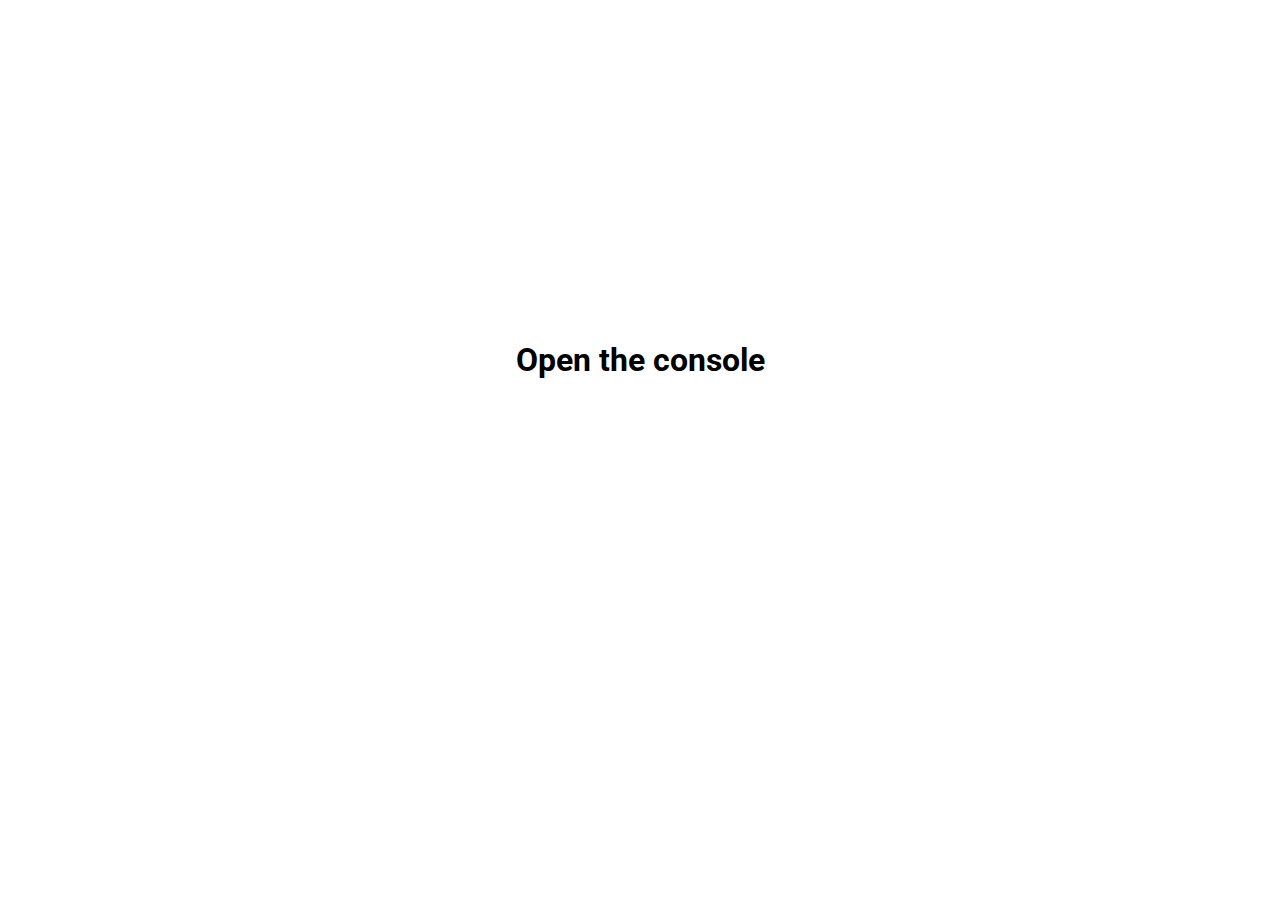
<file: javascript-2/exercises/first.html>
<!DOCTYPE html>
<html lang="en">
  <head>
    <meta charset="UTF-8" />
    <meta name="viewport" content="width=device-width, initial-scale=1.0" />
    <meta http-equiv="X-UA-Compatible" content="ie=edge" />
    <link rel="stylesheet" href="../style.css" />
    <title>First Exercie | Kristijan Jovanovski</title>
  </head>
  <body>
    <div class="container">
      <h1>Open the console</h1>
    </div>
    <script src="../js/exercise1.js"></script>
  </body>
</html>
</file>
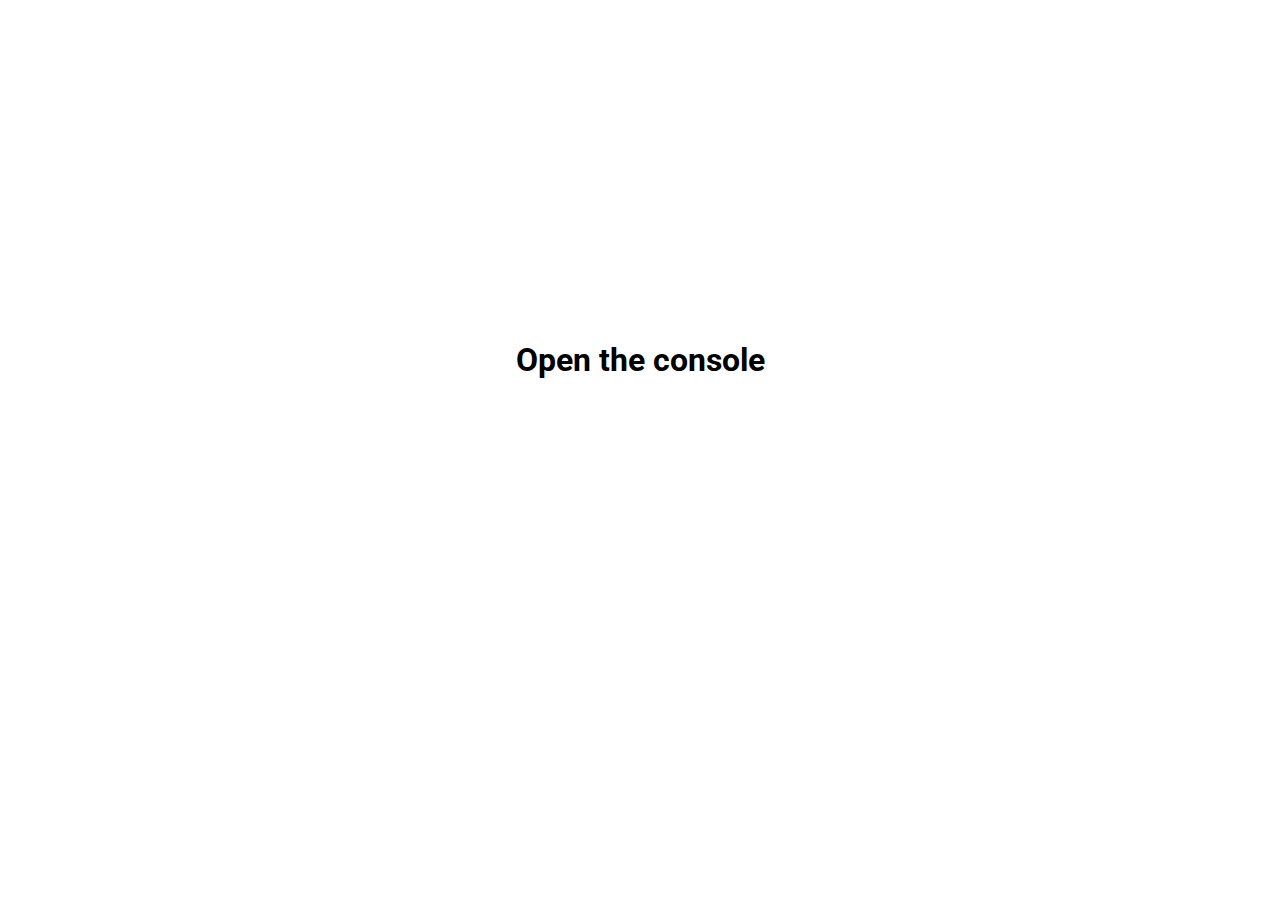
<file: javascript-2/exercises/second.html>
<!DOCTYPE html>
<html lang="en">
  <head>
    <meta charset="UTF-8" />
    <meta name="viewport" content="width=device-width, initial-scale=1.0" />
    <meta http-equiv="X-UA-Compatible" content="ie=edge" />
    <link rel="stylesheet" href="../style.css" />
    <title>Second Exercie | Kristijan Jovanovski</title>
  </head>
  <body>
    <div class="container">
      <h1>Open the console</h1>
    </div>
    <script src="../js/exercise2.js"></script>
  </body>
</html>
</file>
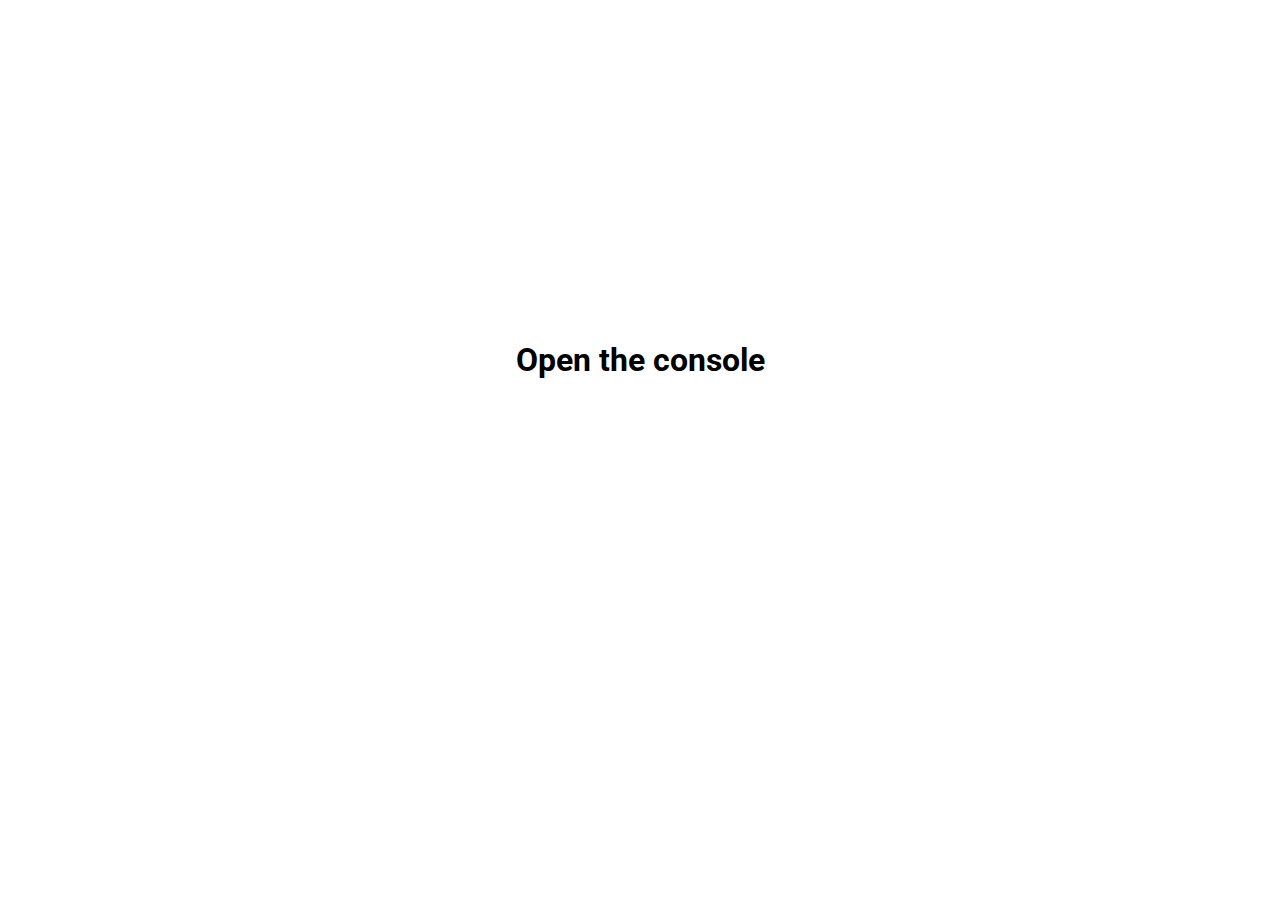
<file: javascript-2/exercises/third.html>
<!DOCTYPE html>
<html lang="en">
  <head>
    <meta charset="UTF-8" />
    <meta name="viewport" content="width=device-width, initial-scale=1.0" />
    <meta http-equiv="X-UA-Compatible" content="ie=edge" />
    <link rel="stylesheet" href="../style.css" />
    <title>Third Exercie | Kristijan Jovanovski</title>
  </head>
  <body>
    <div class="container">
      <h1>Open the console</h1>
    </div>
    <script src="../js/exercise3.js"></script>
  </body>
</html>
</file>
<file: javascript-2/style.css>
@import url("https://fonts.googleapis.com/css?family=Roboto|Yeon+Sung&display=swap");

* {
  margin: 0;
  padding: 0;
  box-sizing: border-box;
}

body {
  font-family: "Roboto", sans-serif;
}

a {
  text-decoration: none;
  color: #333;
}

.container {
  width: 80%;
  margin: auto;
  height: 80vh;
  display: flex;
  justify-content: center;
  align-items: center;
  flex-wrap: wrap;
}

.exercise {
  margin: 0 1rem;
  padding: 1rem;
  box-shadow: 1px 1px 3px #aaa;
  flex: 1 1 200px;
  min-height: 200px;
  display: flex;
  flex-direction: column;
  justify-content: center;
  border-radius: 5px;
  transition: 200ms;
}

.exercise:nth-child(1) {
  border-top: 4px solid #d50606;
}

.exercise:nth-child(2) {
  border-top: 4px solid #0800ff;
}

.exercise:nth-child(3) {
  border-top: 4px solid #00ff48;
}

.exercise:hover {
  transform: scale(1.02);
  box-shadow: 2px 2px 6px #aaa;
}

.exercise h1 {
  padding-bottom: 1rem;
  font-family: "Yeon Sung", cursive;
}

.exercise p {
  font-family: "Yeon Sung", cursive;
  font-weight: lighter;
}

.warning {
  position: absolute;
  bottom: 10vh;
  left: 50%;
  transform: translate(-50%);
  color: #d50606;
  font-weight: lighter;
  font-size: 20px;
}
</file>
